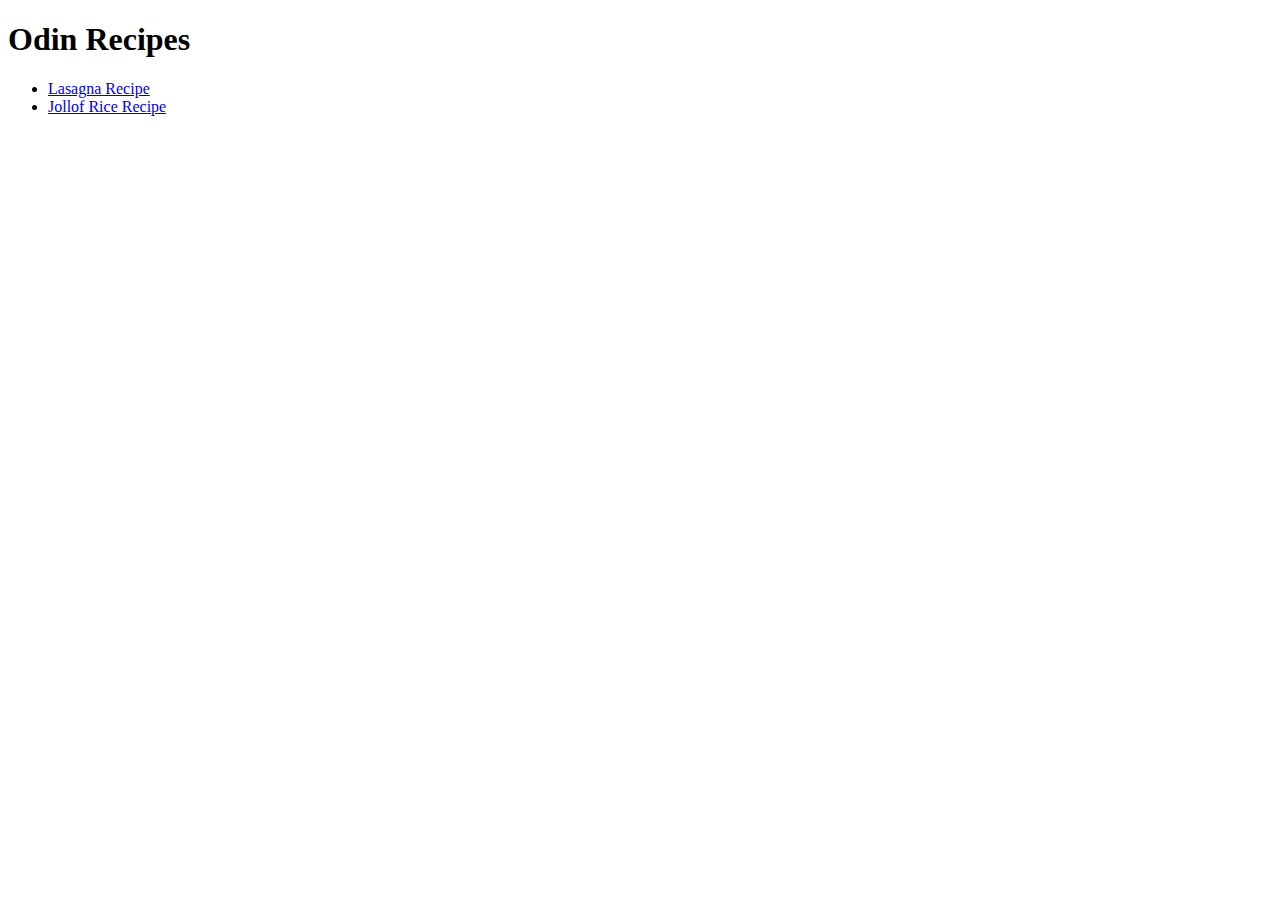
<file: index.html>
<!DOCTYPE html>
<html lang="en">
<head>
    <meta charset="UTF-8">
    <meta name="viewport" content="width=<device-width>, initial-scale=1.0">
    <title>Document</title>
</head>
<body>
    <h1>Odin Recipes</h1>
    <ul>
        <li><a href="./recipes/lasagna.html" target="_blank">Lasagna Recipe</a></li>
        <li><a href="./recipes/jollofrice.html" target="_blank">Jollof Rice Recipe</a></li>
    </ul>
</body>
</html>
</file>
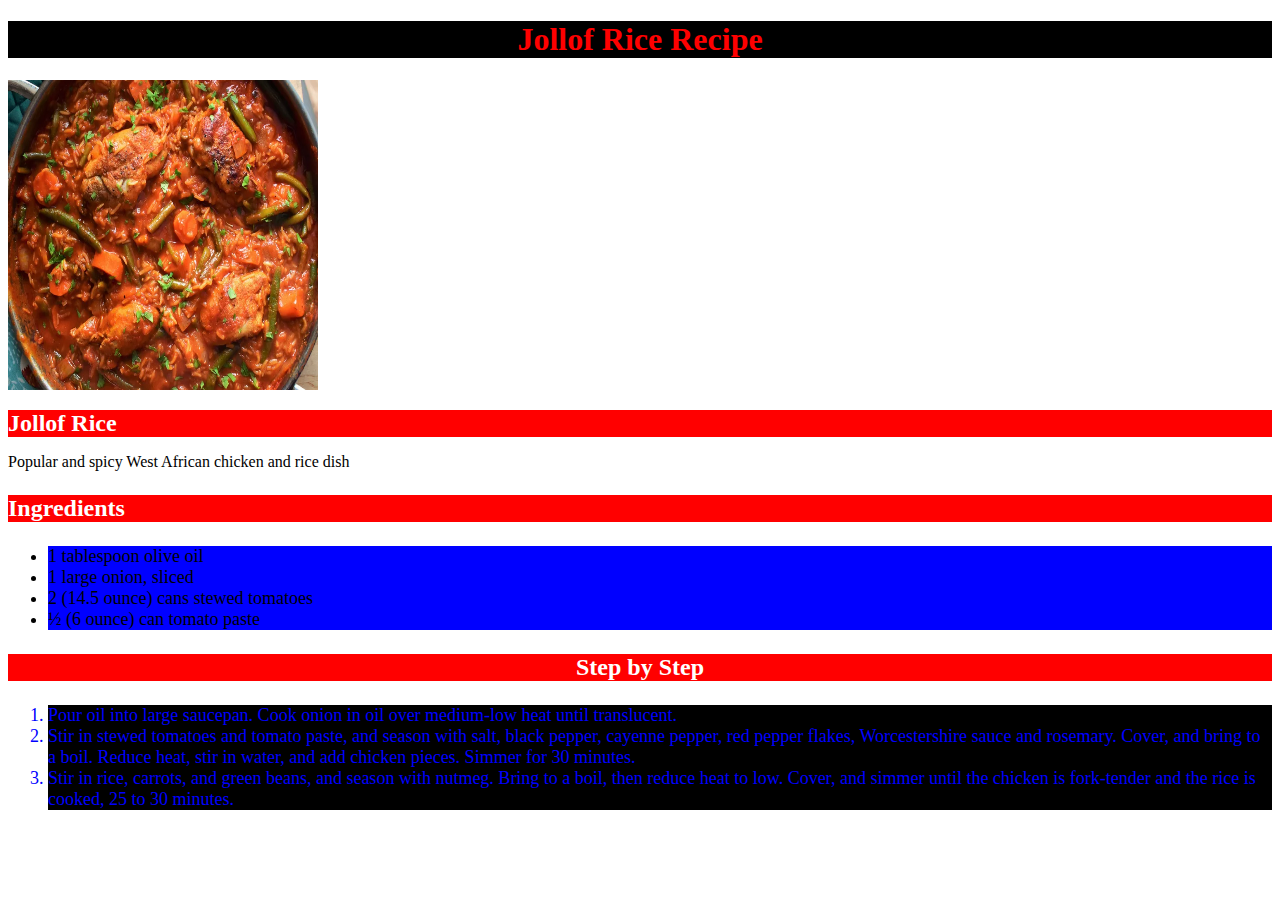
<file: recipes/jollofrice.html>
<!DOCTYPE html>
<html lang="en">
<head>
    <meta charset="UTF-8">
    <meta name="viewport" content="width=device-width, initial-scale=1.0">
    <link rel="stylesheet" href="../styles.css">
    <title>Document</title>
</head>
<body>
    <h1 class="recipe-name">Jollof Rice Recipe</h1>
    <img src="../images/67061-Jollof-Rice-Kim-4x3-1-81d36d6f6d7c4c3b883be209196b2288.webp" alt="Picture of Jollof Rice" width="310" height="310">
    <h1 class="recipe-header">Jollof Rice</h1>
    <p class="recipe-desc">Popular and spicy West African chicken and rice dish</p>
    <p class="recipe-ingredients"><b>Ingredients</b></p>
    <ul>
        <li>1 tablespoon olive oil</li>
        <li>1 large onion, sliced</li>
        <li>2 (14.5 ounce) cans stewed tomatoes</li>
        <li>½ (6 ounce) can tomato paste</li>
    </ul>
    <p class="recipe-ingredients recipe-stepbystep"><b>Step by Step</b></p>
    <ol>
        <li>Pour oil into large saucepan. Cook onion in oil over medium-low heat until translucent.</li>
        <li>Stir in stewed tomatoes and tomato paste, and season with salt, black pepper, cayenne pepper, red pepper flakes, Worcestershire sauce and rosemary. Cover, and bring to a boil. Reduce heat, stir in water, and add chicken pieces. Simmer for 30 minutes.</li>
        <li>Stir in rice, carrots, and green beans, and season with nutmeg. Bring to a boil, then reduce heat to low. Cover, and simmer until the chicken is fork-tender and the rice is cooked, 25 to 30 minutes.</li>
    </ol>
</body>
</html>
</file>
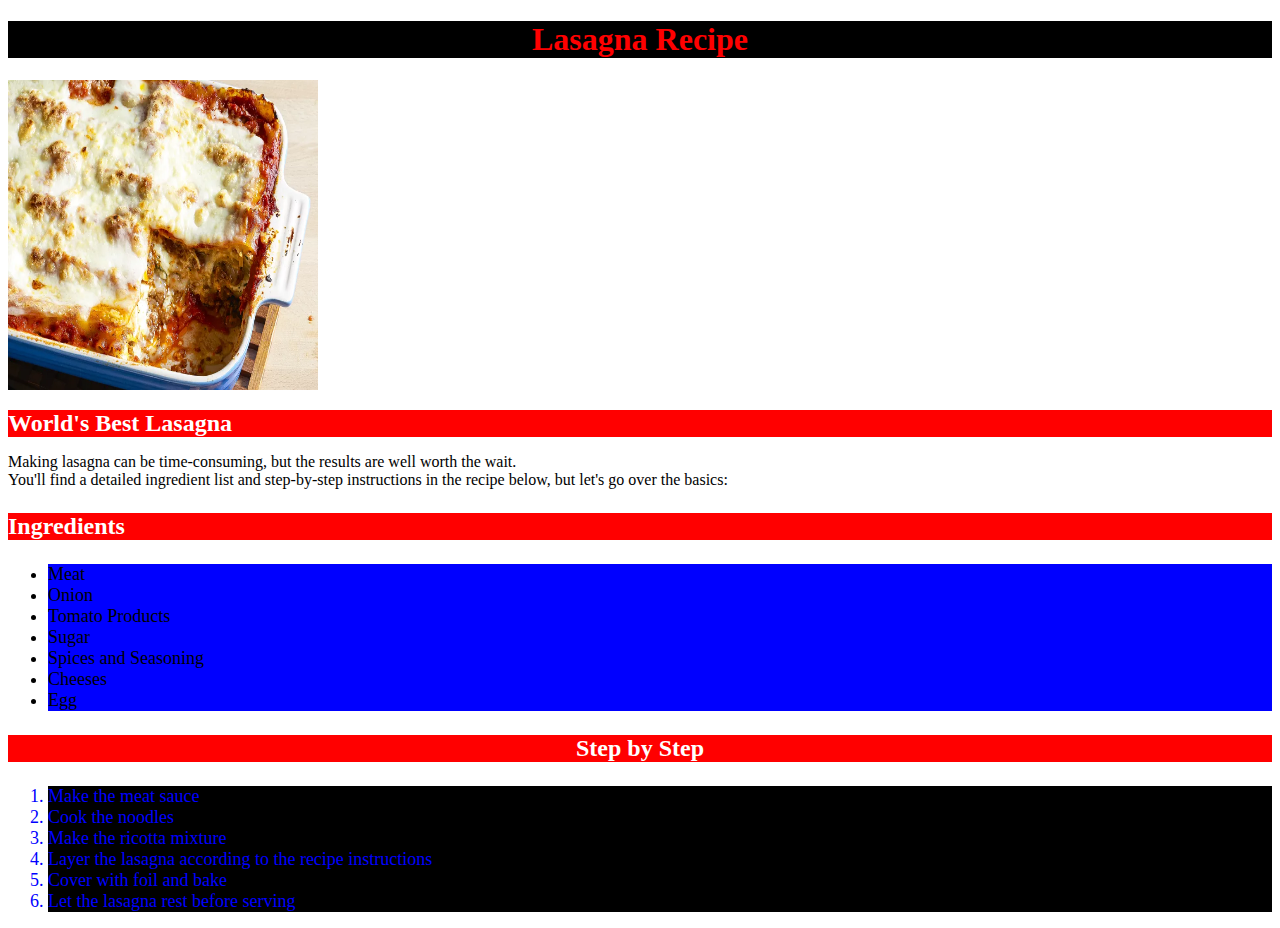
<file: recipes/lasagna.html>
<!DOCTYPE html>
<html lang="en">
<head>
    <meta charset="UTF-8">
    <meta name="viewport" content="width=device-width, initial-scale=1.0">
    <link rel="stylesheet" href="../styles.css">
    <title>Document</title>
</head>
<body>
    <h1 class="recipe-name">Lasagna Recipe</h1>
    <img src="../images/23600-worlds-best-lasagna-armag-4x3-1-b24f9ad518d74090bf197828492c64a6.webp" alt="A picture of lasgna" width="310" height="310">
    <h1 class="recipe-header">World's Best Lasagna</h1>
    <p class="recipe-desc">Making lasagna can be time-consuming, but the results are well worth the wait. <br> You'll find a detailed ingredient list and step-by-step instructions in the recipe below, but let's go over the basics:</p>
    <p class="recipe-ingredients"><b>Ingredients</b></p>
    <ul>
        <li>Meat</li>
        <li>Onion</li>
        <li>Tomato Products</li>
        <li>Sugar</li>
        <li>Spices and Seasoning</li>
        <li>Cheeses</li>
        <li>Egg</li>
    </ul>
    <p class="recipe-ingredients recipe-stepbystep"><b>Step by Step</b></p>
    <ol>
        <li>Make the meat sauce</li>
        <li>Cook the noodles</li>
        <li>Make the ricotta mixture</li>
        <li>Layer the lasagna according to the recipe instructions</li>
        <li>Cover with foil and bake</li>
        <li>Let the lasagna rest before serving</li>
    </ol>
</body>
</html>
</file>
<file: styles.css>
.recipe-name{
    background-color: black;
    color: red;
    font-size: 32px;
    font-weight: bold;
    text-align: center;
}

.recipe-header, .recipe-ingredients{
    background-color: red;
    color: white;
    font-size: 24px;
}

.recipe-ingredients.recipe-stepbystep{
    text-align: center
}

ul li{
    background-color: blue;
    color: black;
    font-size: 18px;
}

ol li{
    background-color: black;
    color: blue;
    font-size: 18px;
}
</file>
